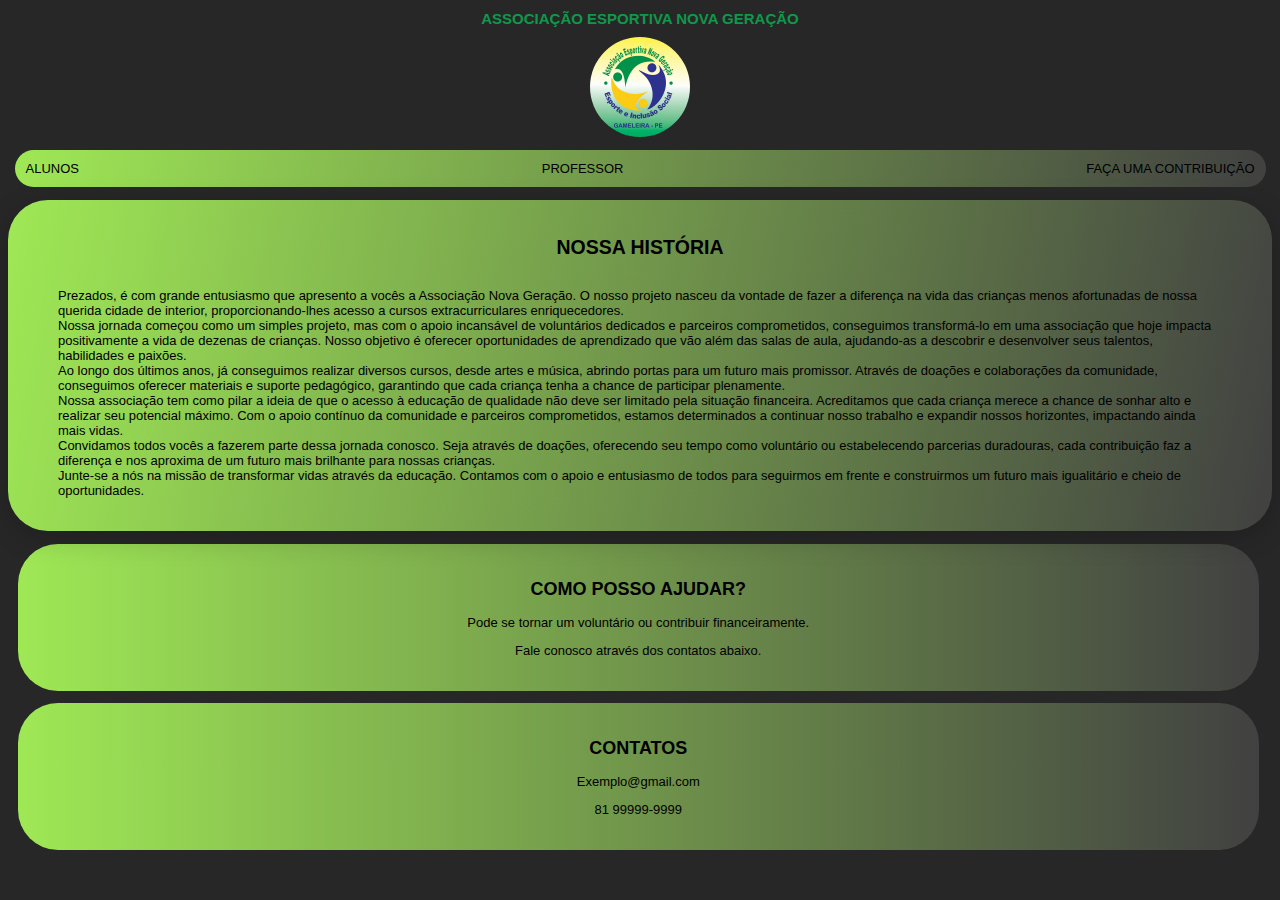
<file: index.html>
<!DOCTYPE html>
<html lang="pt-br">
<head>
    <meta charset="UTF-8">
    <meta name="viewport" content="width=device-width, initial-scale=1.0">
    <title>Inicio</title>
    <link rel="stylesheet" href="indexxx.css">
    
</head>

    <body>
        
    <h1>ASSOCIAÇÃO ESPORTIVA NOVA GERAÇÃO</h1>
    <img src="Logo (3).jpeg" alt="Logo da Associação Esportiva Novageração">
 
    
      
    <ul>
        
        <li><a href="alunologin.php" id="alunos" class="alunos">ALUNOS</a></li>
        <li><a href="proflogin.php" id="familia" class="familia">PROFESSOR</a></li>
        <li><a href="google.com" id="familia" class="familia">FAÇA UMA CONTRIBUIÇÃO</a></li>
        
        
    </ul>
    <div class="texto">
        <h2 class="tituloTexto">NOSSA HISTÓRIA</h1>
        <p>Prezados,
            é com grande entusiasmo que apresento a vocês a Associação Nova Geração. O nosso projeto nasceu da vontade de fazer a diferença na vida das crianças menos afortunadas de nossa querida cidade de interior, proporcionando-lhes acesso a cursos extracurriculares enriquecedores.<br>
            Nossa jornada começou como um simples projeto, mas com o apoio incansável de voluntários dedicados e parceiros comprometidos, conseguimos transformá-lo em uma associação que hoje impacta positivamente a vida de dezenas de crianças. Nosso objetivo é oferecer oportunidades de aprendizado que vão além das salas de aula, ajudando-as a descobrir e desenvolver seus talentos, habilidades e paixões. <br> 
            Ao longo dos últimos anos, já conseguimos realizar diversos cursos, desde artes e música, abrindo portas para um futuro mais promissor. Através de doações e colaborações da comunidade, conseguimos oferecer materiais e suporte pedagógico, garantindo que cada criança tenha a chance de participar plenamente.<br> 
            Nossa associação tem como pilar a ideia de que o acesso à educação de qualidade não deve ser limitado pela situação financeira. Acreditamos que cada criança merece a chance de sonhar alto e realizar seu potencial máximo. Com o apoio contínuo da comunidade e parceiros comprometidos, estamos determinados a continuar nosso trabalho e expandir nossos horizontes, impactando ainda mais vidas. <br> 
            Convidamos todos vocês a fazerem parte dessa jornada conosco. Seja através de doações, oferecendo seu tempo como voluntário ou estabelecendo parcerias duradouras, cada contribuição faz a diferença e nos aproxima de um futuro mais brilhante para nossas crianças. <br> 
            Junte-se a nós na missão de transformar vidas através da educação. Contamos com o apoio e entusiasmo de todos para seguirmos em frente e construirmos um futuro mais igualitário e cheio de oportunidades. </p>
    </div>
    
    <div class="informacao">
    <h2>COMO POSSO AJUDAR?</h2>
    <p>Pode se tornar um voluntário ou contribuir financeiramente.</p>
    <p>Fale conosco através dos contatos abaixo.</p>
    </div>
    
    
    
    <div class="contato">
    <h2>CONTATOS</h2>
    <p>Exemplo@gmail.com</p>
    <p>81 99999-9999</p>
    </div>
    
    
<body>  

</html>
</file>
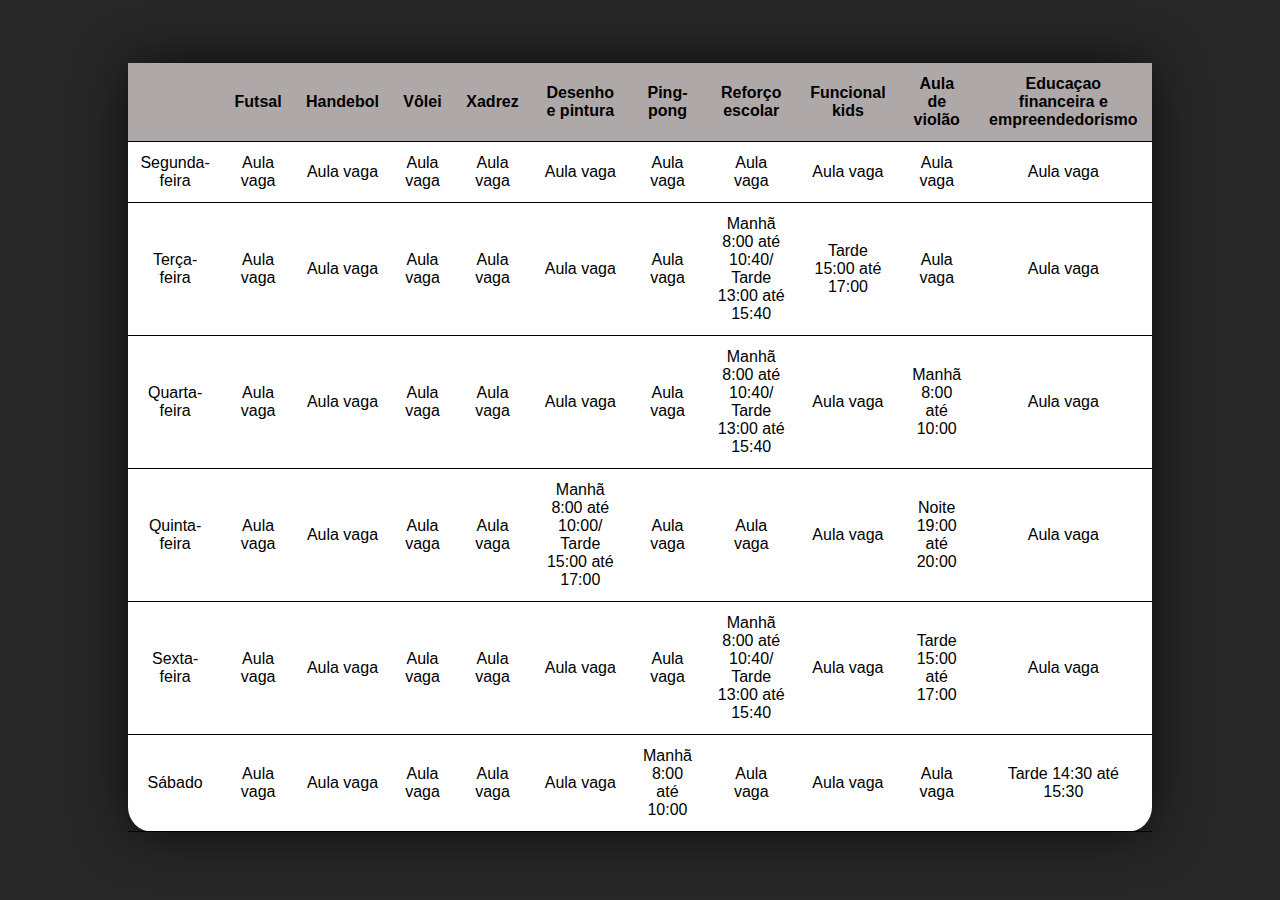
<file: tabela de horarios.html>
<!DOCTYPE html>
<html lang="en">
<head>
    <meta charset="UTF-8">
    <meta name="viewport" content="width=device-width, initial-scale=1.0">
    <title>Tabela de horarios</title>
    <style>
        body {
            font-family: Arial, Helvetica, sans-serif;
            display: flex;
            align-items: center;
            justify-content: center;
            height: 100vh;
            margin: 0;
            background-color:#272727; 
        }

        table {
            width: 80%;
            border-collapse: collapse;
            box-shadow: 0 0 50px rgba(0, 0, 0, 0.692); 
            background-color: white; 
            margin-bottom: 6px;
            border-radius: 25px;
        }

        th, td {
            padding: 12px;
            text-align: center;
            border-bottom: 1px solid ;
        }

        th {
            background-color: #afa8a8;
        }

        tr:hover {
            background-color: yellowgreen;
        }
    </style>
    
</head>
<body>


    <table>
        <thead>
            <tr>
                <th></th>
                <th>Futsal</th>
                <th>Handebol</th>
                <th>Vôlei</th>
                <th>Xadrez</th>
                <th>Desenho e pintura</th>
                <th>Ping-pong</th>
                <th>Reforço escolar</th>
                <th>Funcional kids</th>
                <th>Aula de violão</th>
                <th>Educaçao financeira e empreendedorismo</th>
            </tr>
        </thead>
        <tbody>
            <tr>
                <td>Segunda-feira</td>
                <td>Aula vaga</td>
                <td>Aula vaga</td>
                <td>Aula vaga</td>
                <td>Aula vaga</td>
                <td>Aula vaga</td>
                <td>Aula vaga</td>
                <td>Aula vaga</td>
                <td>Aula vaga</td>
                <td>Aula vaga</td>
                <td>Aula vaga</td>
            </tr>

            <tr>
                <td>Terça-feira</td>
                <td>Aula vaga</td>
                <td>Aula vaga</td>
                <td>Aula vaga</td>
                <td>Aula vaga</td>
                <td>Aula vaga</td>
                <td>Aula vaga</td>
                <td> Manhã 8:00 até 10:40/ Tarde 13:00 até 15:40</td>
                <td>Tarde 15:00 até 17:00</td>
                <td>Aula vaga</td>
                <td>Aula vaga</td>
            </tr>
            <tr>
                <td>Quarta-feira</td>
                <td>Aula vaga</td>
                <td>Aula vaga</td>
                <td>Aula vaga</td>
                <td>Aula vaga</td>
                <td>Aula vaga</td>
                <td>Aula vaga</td>
                <td>Manhã 8:00 até 10:40/ Tarde 13:00 até 15:40</td>
                <td>Aula vaga</td>
                <td>Manhã 8:00 até 10:00</td>
                <td>Aula vaga</td>
            </tr>

            <tr>
                <td>Quinta-feira</td>
                <td>Aula vaga</td>
                <td>Aula vaga</td>
                <td>Aula vaga</td>
                <td>Aula vaga</td>
                <td>Manhã 8:00 até 10:00/ Tarde 15:00 até 17:00</td>
                <td>Aula vaga</td>
                <td>Aula vaga</td>
                <td>Aula vaga</td>
                <td>Noite 19:00 até 20:00</td>
                <td>Aula vaga</td>
            </tr>

            <tr>
                <td>Sexta-feira</td>
                <td>Aula vaga</td>
                <td>Aula vaga</td>
                <td>Aula vaga</td>
                <td>Aula vaga</td>
                <td>Aula vaga</td>
                <td>Aula vaga</td>
                <td>Manhã 8:00 até 10:40/ Tarde 13:00 até 15:40</td>
                <td>Aula vaga</td>
                <td>Tarde 15:00 até 17:00</td>
                <td>Aula vaga</td>
            </tr>

            <tr>
                <td>Sábado</td>
                <td>Aula vaga</td>
                <td>Aula vaga</td>
                <td>Aula vaga</td>
                <td>Aula vaga</td>
                <td>Aula vaga</td>
                <td>Manhã 8:00 até 10:00</td>
                <td>Aula vaga</td>
                <td>Aula vaga</td>
                <td>Aula vaga</td>
                <td>Tarde 14:30 até 15:30</td>
            </tr>
            
        </tbody>
    </table>

</body>
</html>
</file>
<file: indexxx.css>
body {
    background-color: #272727;
    font-family: Arial, Helvetica, sans-serif;
}

ul {
    display: flex;
    justify-content: space-between;
    list-style-type: none;
    align-items: center;
    padding: 20px 50px 20px;
    background: linear-gradient(1000deg, #414141, #9fe855);
    border-radius: 40px;
    width: 1300px;
    margin-left: 20px;
    margin-top: 250px;
}

h1 {
    color: #10974B;
    text-align: center;
    font-size: 40px;
}

.matriculas,
.educadores,
.alunos,
.familia {
    background-color: transparent;
    padding: 10px;
    border-radius: 25px;
    color: black;
    text-decoration: none;
    font-size: 25px;
}

.matriculas:hover,
.educadores:hover,
.alunos:hover,
.familia:hover {
    background-color: yellowgreen;
}

img {
    width: 200px;
    border-radius: 50%;
    margin-left: 850px;
    position: absolute;
    color: white;
}

.texto {
    position: absolute;
    display: grid;
    background: linear-gradient(1000deg, #414141, #9fe855);
    border-radius: 40px;
    padding: 20px 50px 20px;
    color: black;
    width: 1300px;
    margin-left: 15px;
    box-shadow: rgba(0, 0, 0, 0.2) 0px 7px 29px 0px;
    flex-direction: column;
}

.texto h2 {
    text-align: center;
}

.informacao {
    position: absolute;
    background: linear-gradient(90deg, #9fe855, #414141);
    padding: 20px 10px 75px;
    border-radius: 40px;
    width: 270px;
    margin-left: 1450.5px;
    font-size: medium;
    margin-top: -80px;

    text-align: center;
}


.informacao h2 {
    text-align: center;
    font-size: large;
}

.contato {
    
    position: absolute;
    background: linear-gradient(90deg, #9fe855, #414141);
    padding: 20px 10px 75px;
    border-radius: 40px;
    width: 270px;
    font-size:medium;
    margin-left: 1450.5px;
    font-size: medium;
    margin-top: 200px;
    text-align: center;
}

.contato h2 {
    text-align: center;
    font-size: large;
}

.header {
    background-color: #2d2d2d;
    box-shadow: 1px 1px 4px #1c1c1c;
    height: 56px;
    justify-content: space-between;
    padding: 0 10%;
}



@media screen and (max-width: 1440px) {
    
    h1{
        font-size: 15px;
    }
    img {
        position: static;
        display: flex;
        width: fit-content;
        width: 100px;
        margin:auto;

        
        
 
    }

    .header {
        padding: 0 5%;
    }
    ul{
        display: flex;
        width: auto;
        padding: 1px;
        margin: 1em 0.5em 1em;
        font-size: small;
        
    }
    .educadores,
    .alunos,
    .familia{
    display: flex;
    font-size: small;
    width: auto;
    
}

.texto{
    width: auto;;
    font-size: small;
    margin: 1em 0em;
    position: sticky;
}
    


.informacao{
    margin: -0em 1em;
    width: auto;
    font-size: small;
    margin-left: 9.5px;
    margin-bottom: 12px;
    padding-bottom: 20px;
    padding-top: 20px;
    position: static;
    text-align: center;
}

.contato{
    margin: -0em 1em;
    width: auto;
    font-size: small;
    margin-left: 9.5px;
    margin-bottom: 12px;
    padding-bottom: 20px;
    padding-top: 20px;
    position: static;
    text-align: center;
    
   



}
}
</file>
